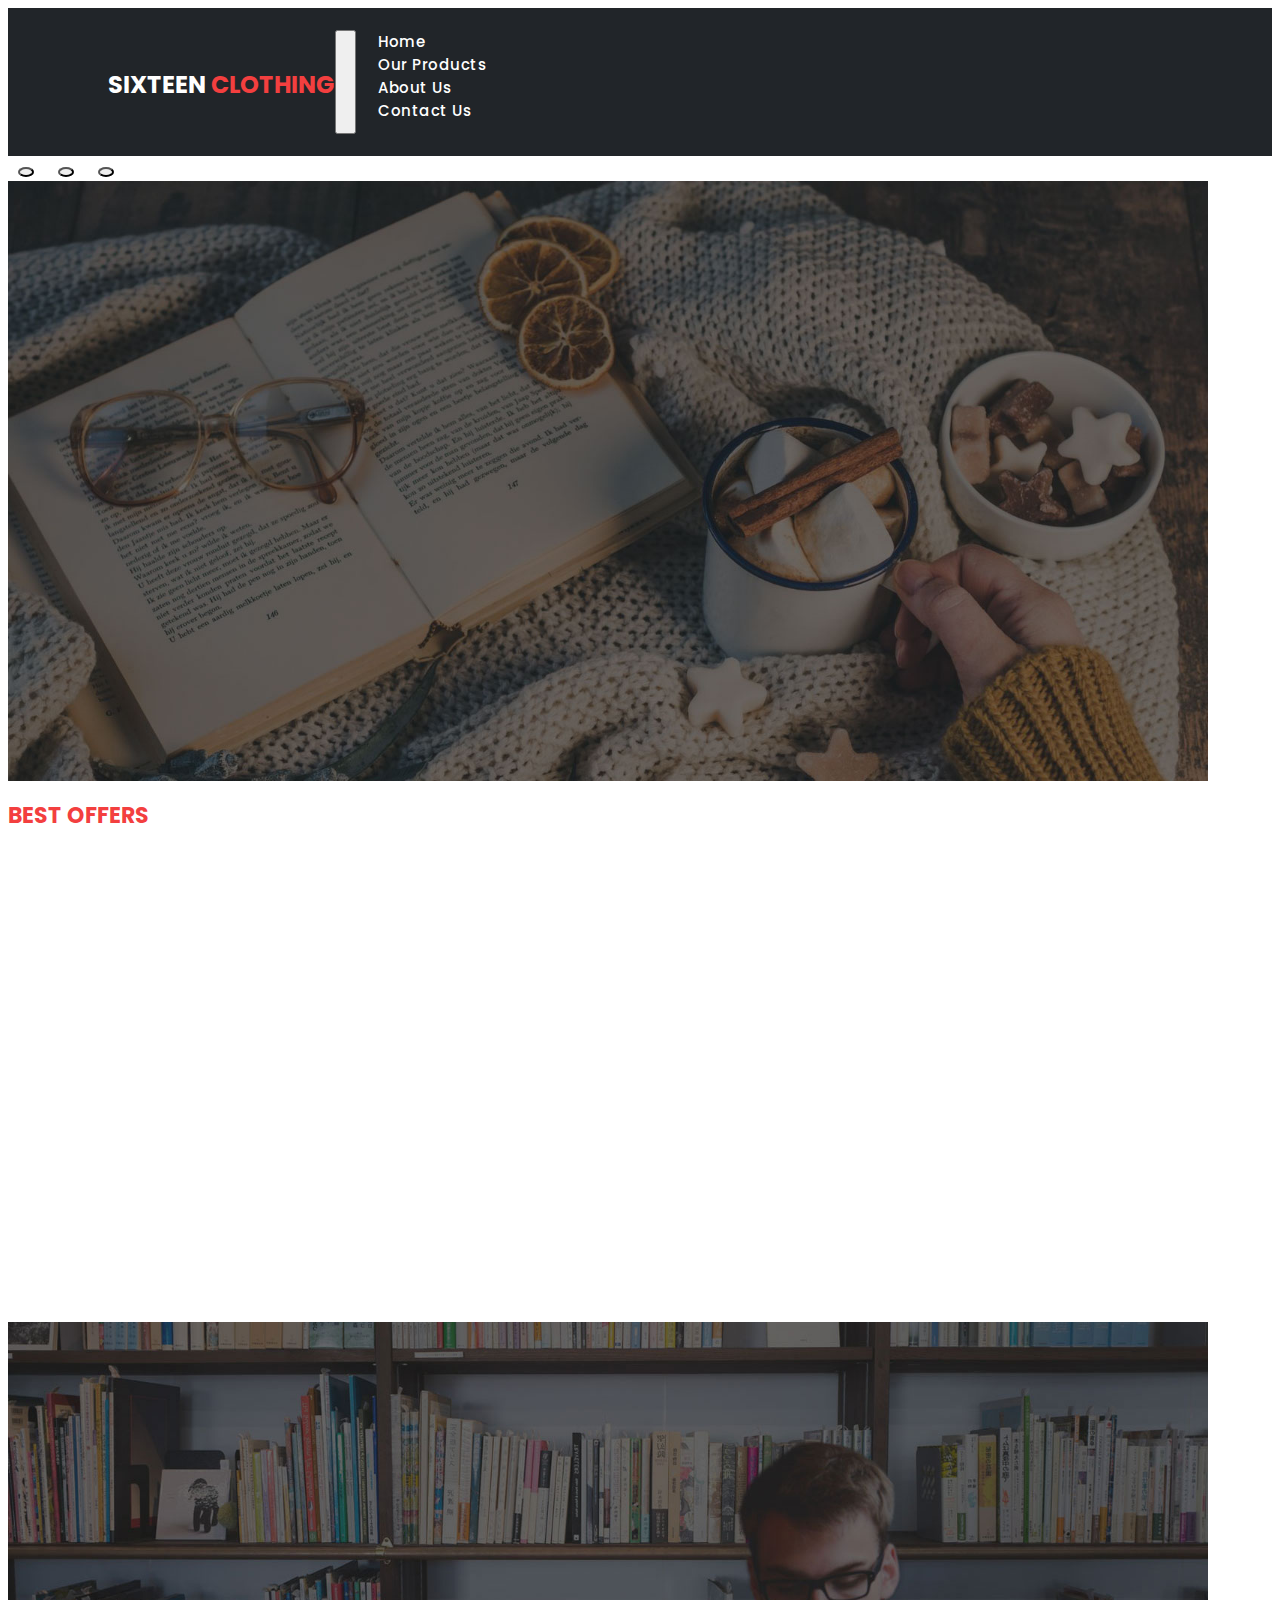
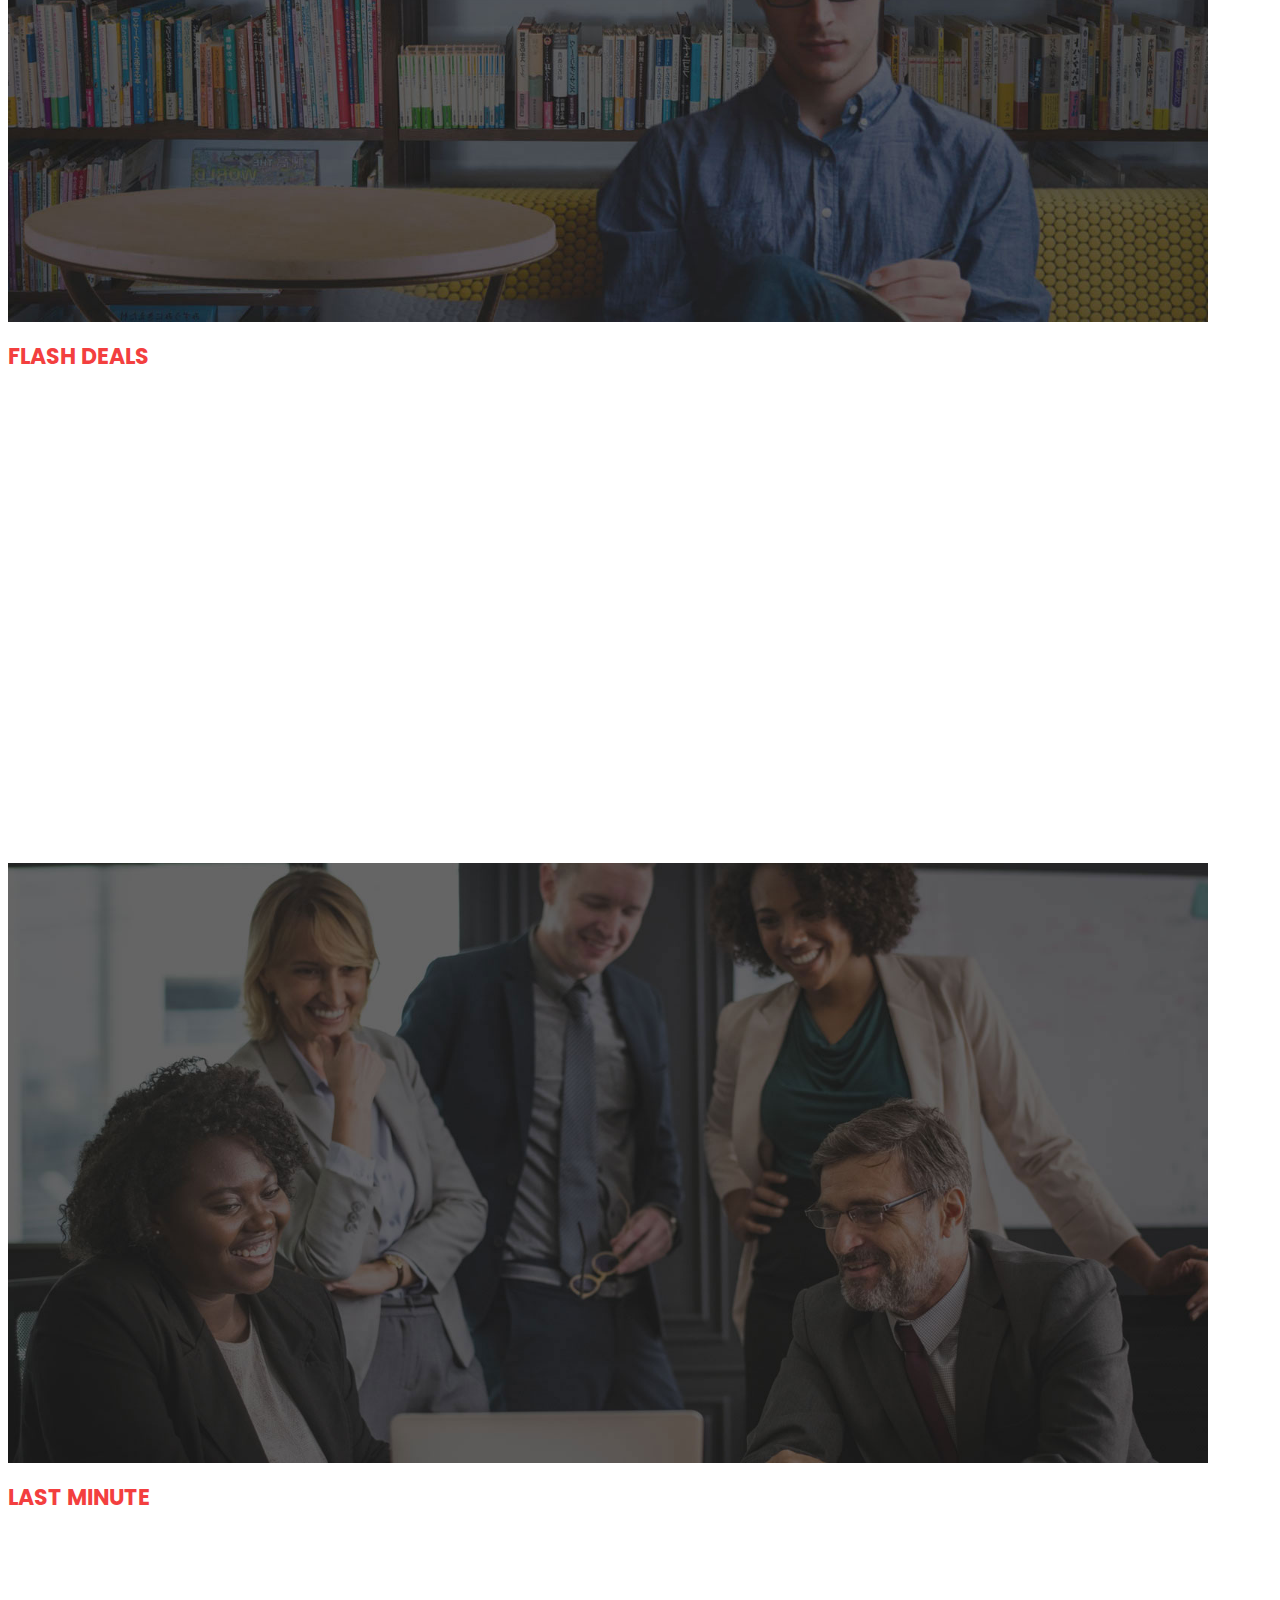
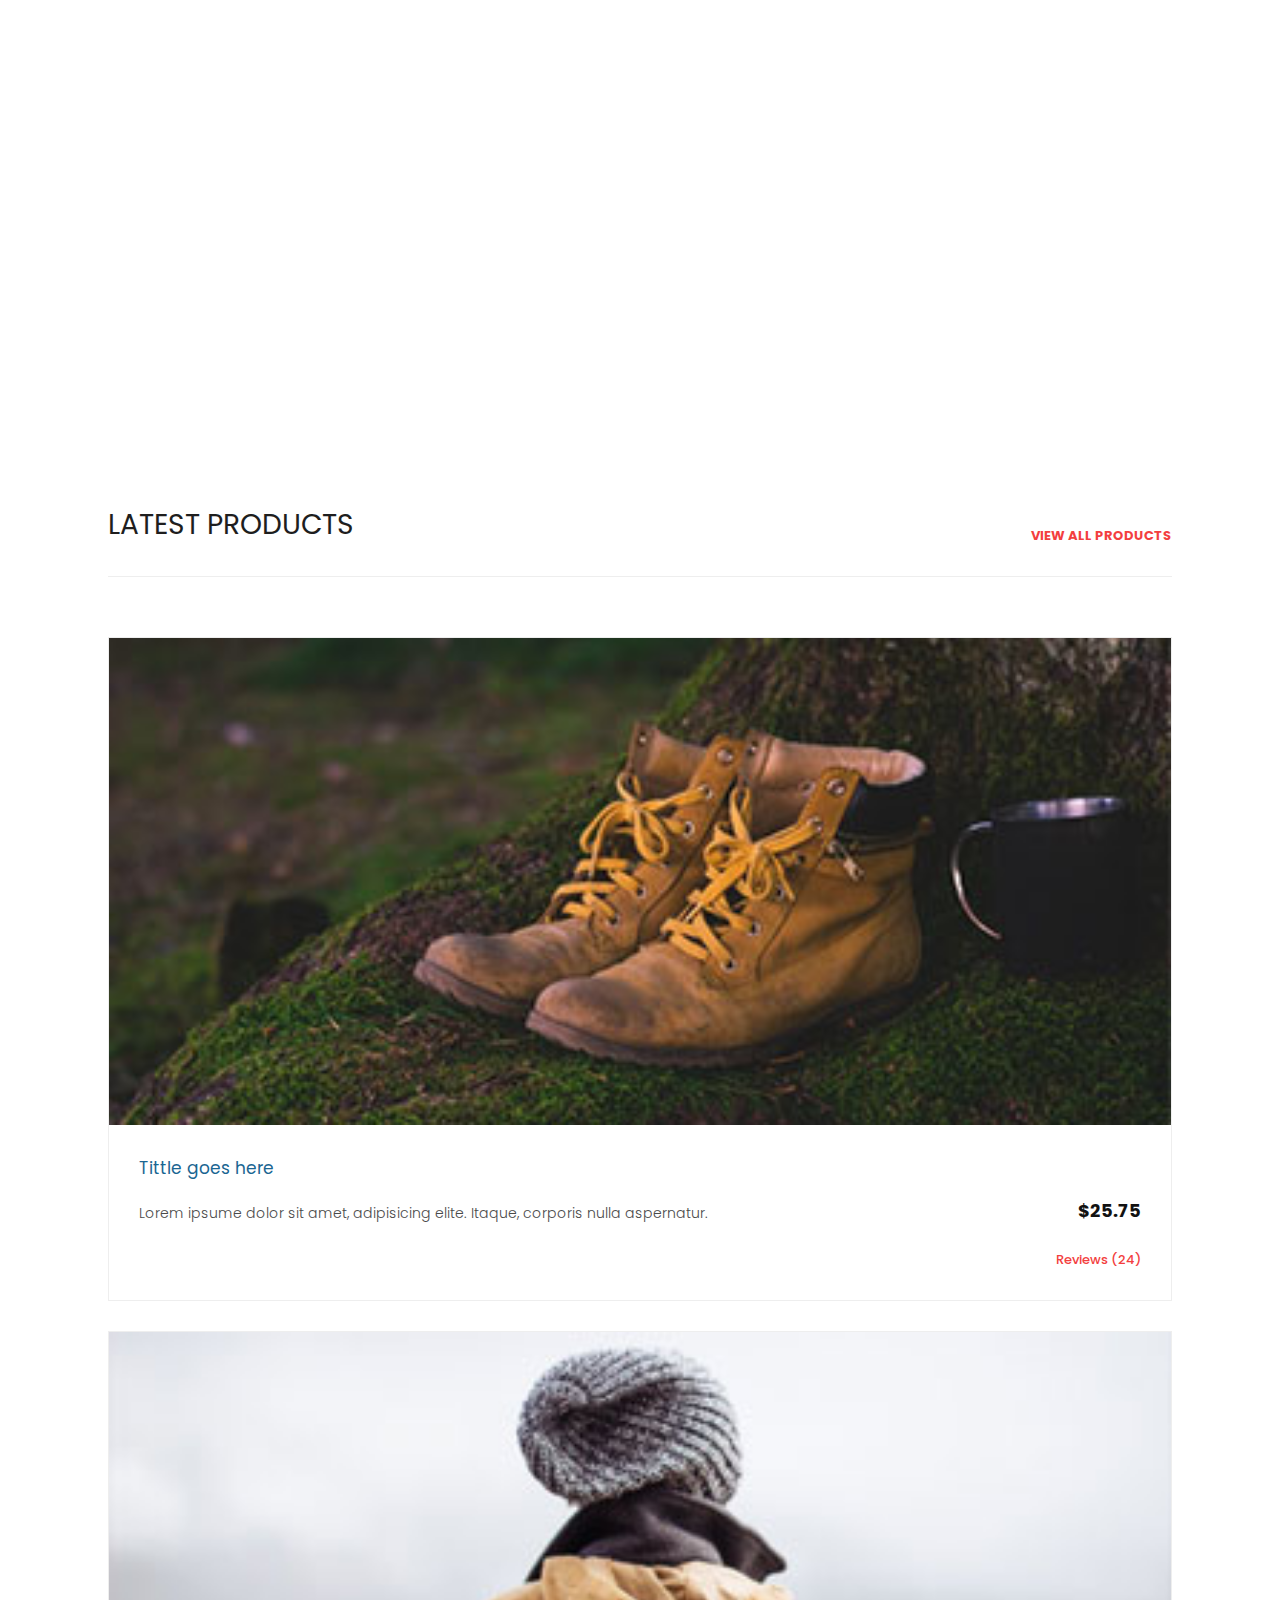
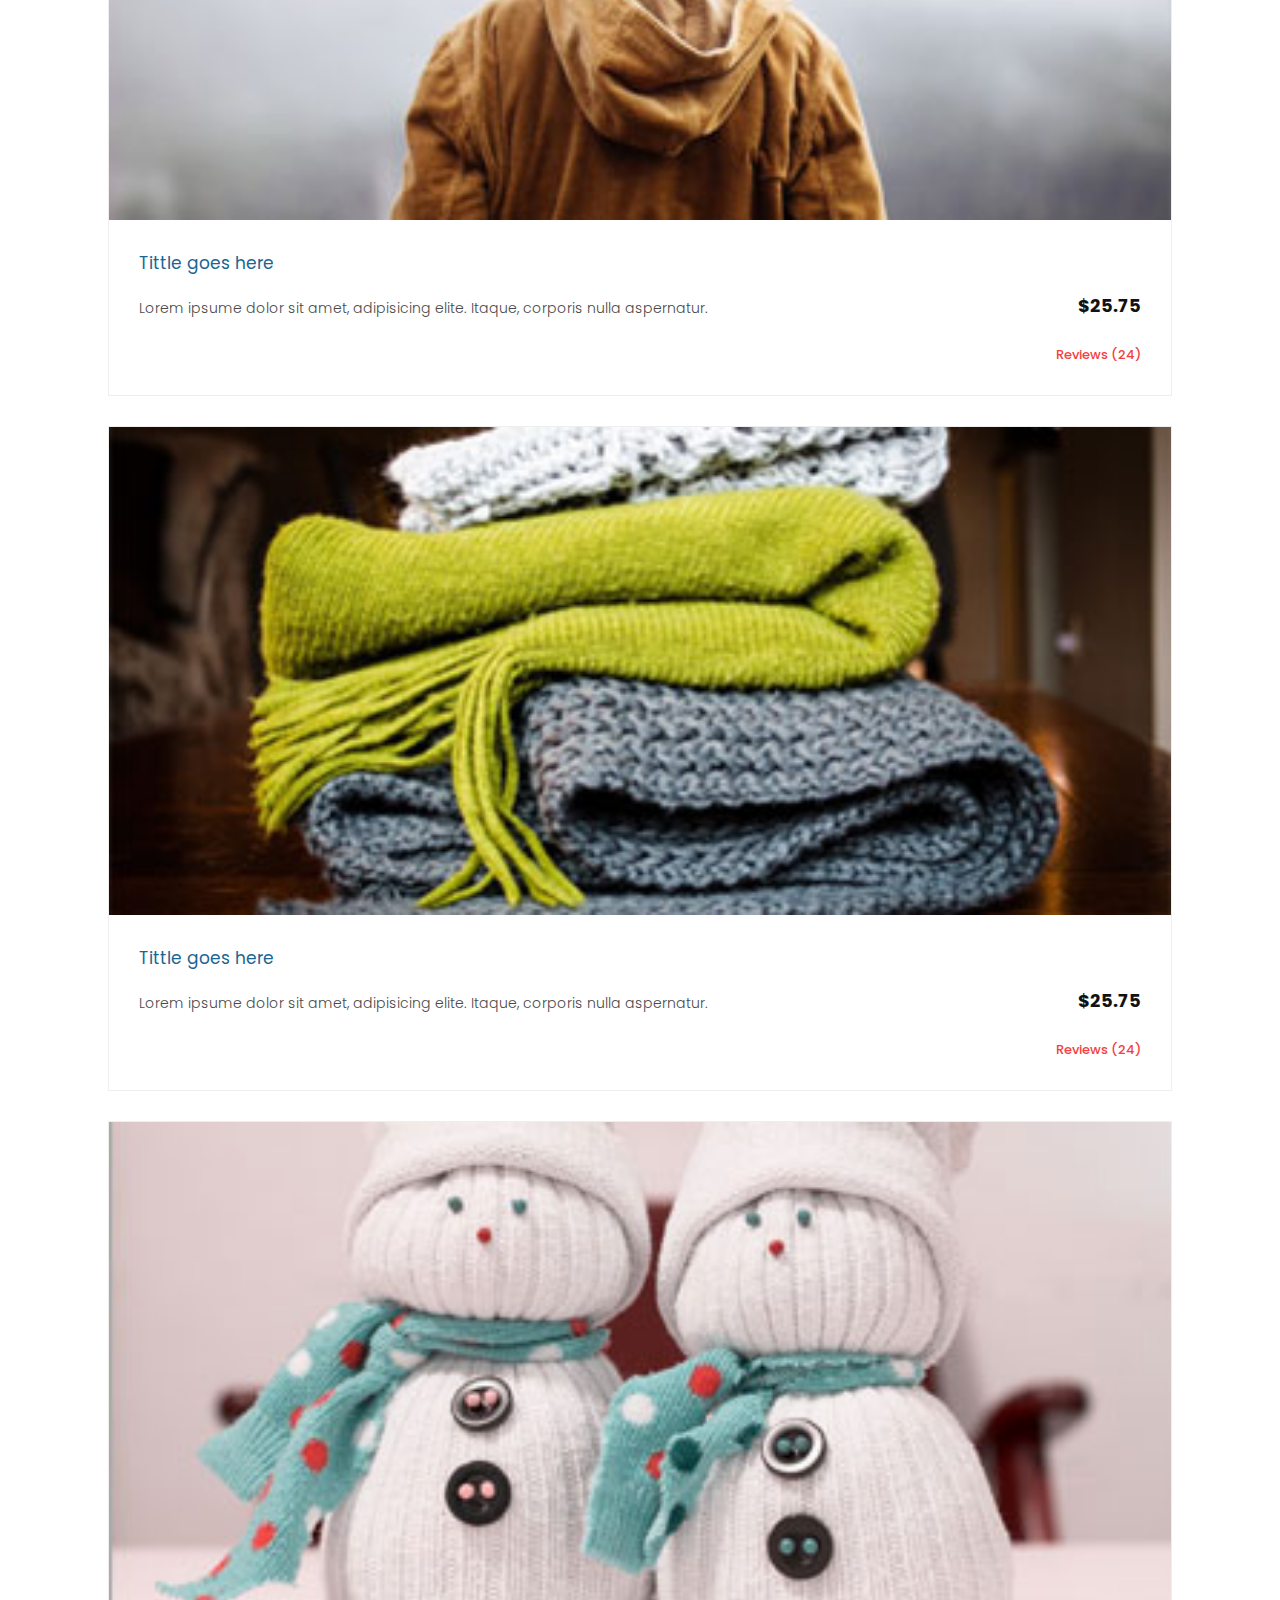
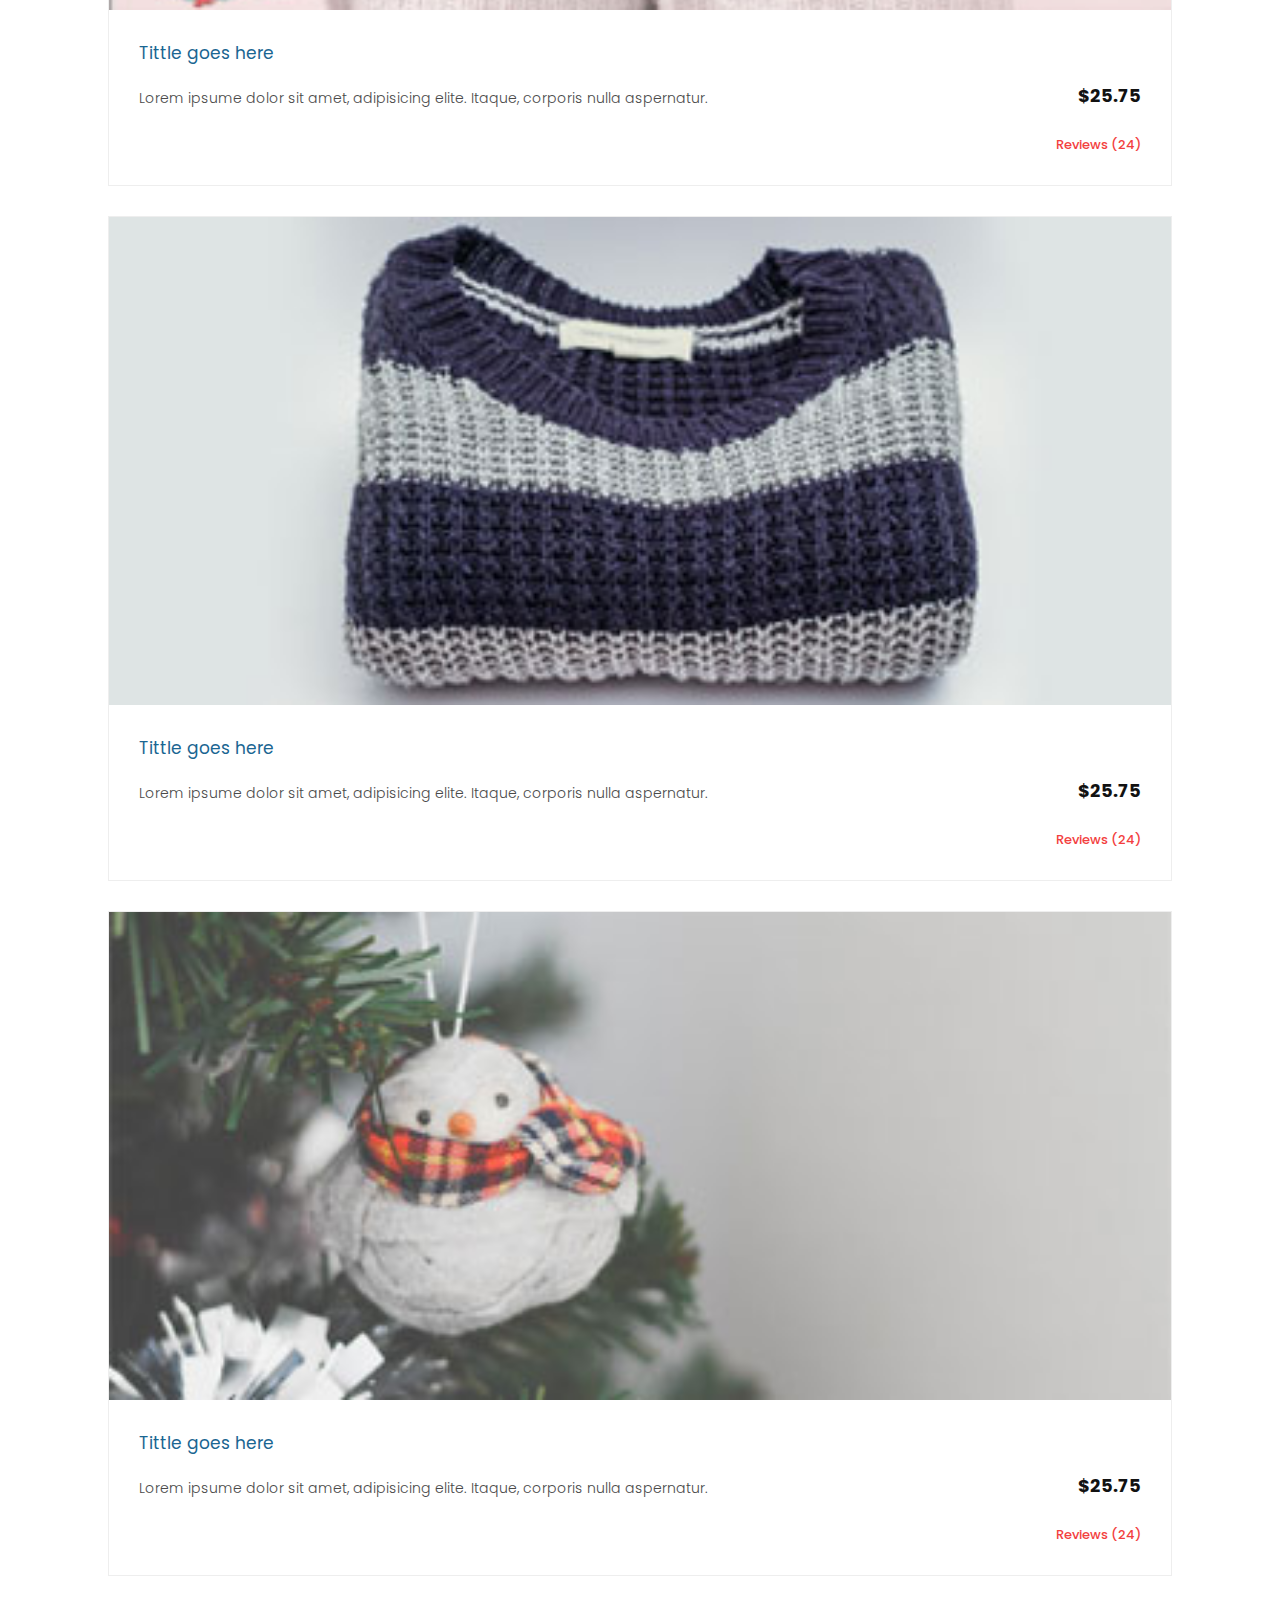
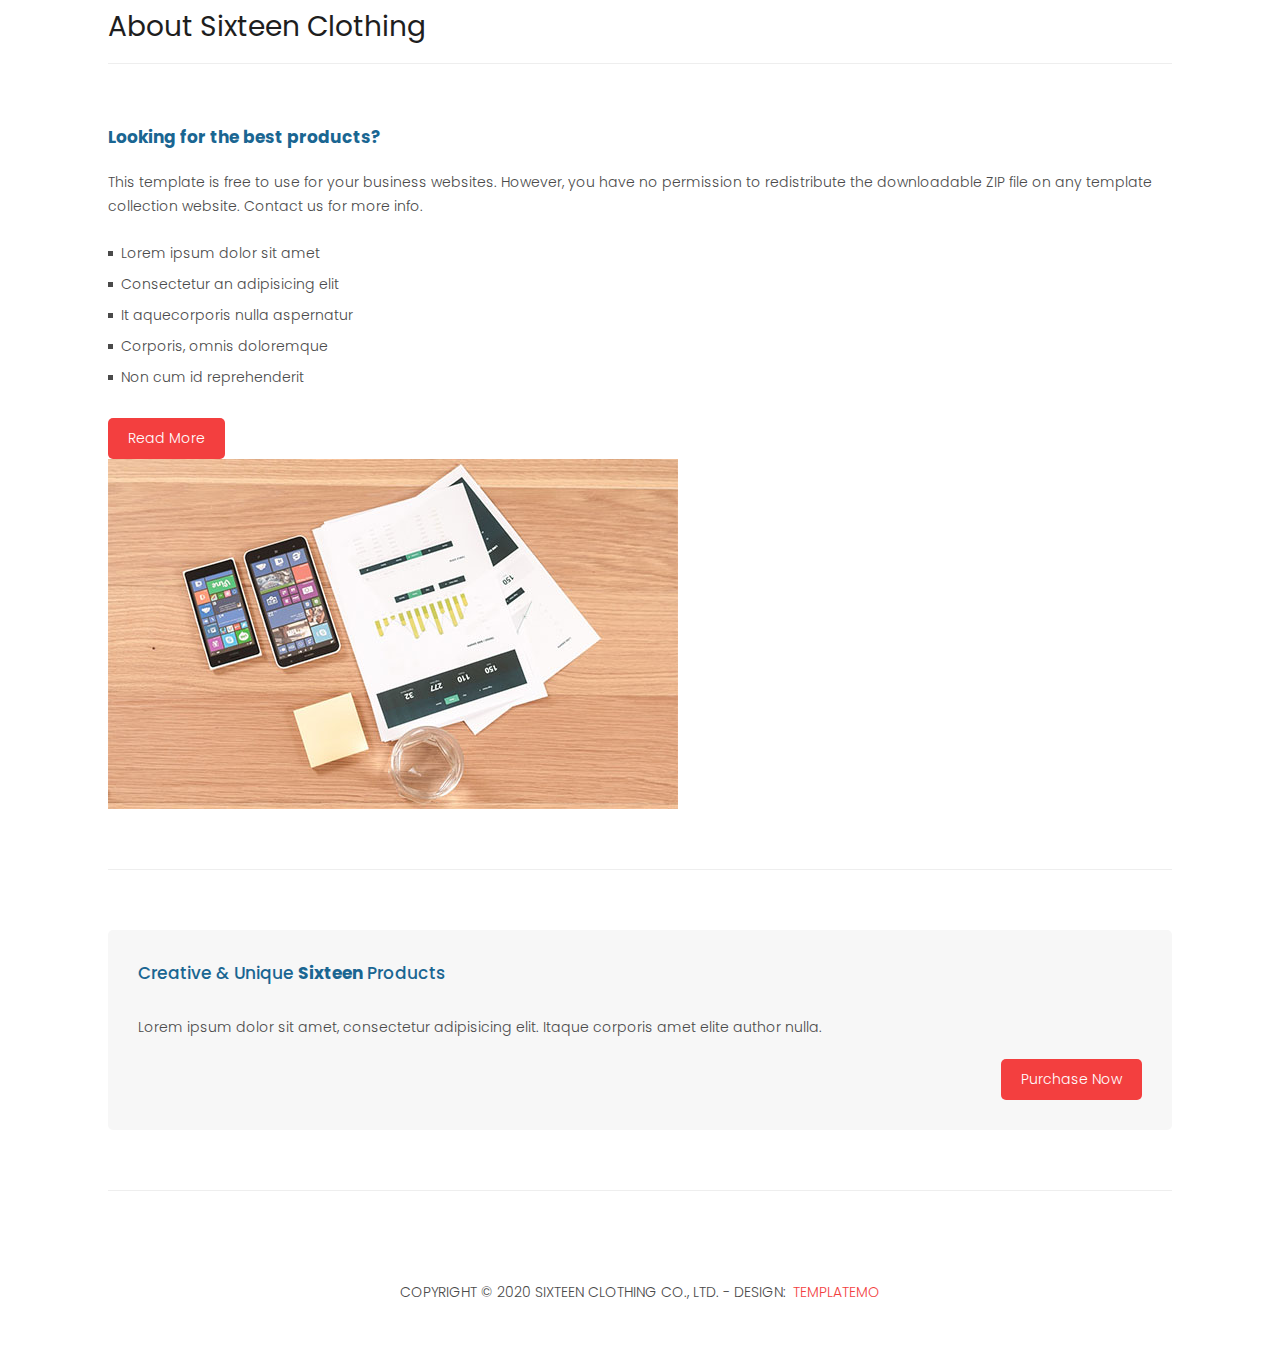
<file: index.html>
<html lang="en">

<head>
    <meta charset="UTF-8">
    <meta http-equiv="X-UA-Compatible" content="IE=edge">
    <meta name="viewport" content="width=device-width, initial-scale=1.0">
    <title>Sixteen</title>
    <link href="https://cdn.jsdelivr.net/npm/bootstrap@5.0.2/dist/css/bootstrap.min.css" rel="stylesheet"
        integrity="sha384-EVSTQN3/azprG1Anm3QDgpJLIm9Nao0Yz1ztcQTwFspd3yD65VohhpuuCOmLASjC" crossorigin="anonymous">
    <link href="https://fonts.googleapis.com/css?family=Poppins:100,200,300,400,500,600,700,800,900&display=swap"
        rel="stylesheet">
    <link rel="stylesheet" href="https://cdnjs.cloudflare.com/ajax/libs/font-awesome/6.1.2/css/all.min.css"
        integrity="sha512-1sCRPdkRXhBV2PBLUdRb4tMg1w2YPf37qatUFeS7zlBy7jJI8Lf4VHwWfZZfpXtYSLy85pkm9GaYVYMfw5BC1A=="
        crossorigin="anonymous" referrerpolicy="no-referrer" />
    <link rel="stylesheet" href="ex.css">

</head>

<body>

    <!--head start-->
    <!--latest Product-->
    <header class="sticky-top">
        <div class="container">
            <nav class=" justify-content-end">
                <a href="navbar-brand">
                    <h4>SIXTEEN<span>CLOTHING</span></h4>
                </a>
                <button class="navbar-toggler" type="button" data-toggle="collapse" data-target="#navbarResponsive"
                    aria-controls="navbarResponsive" aria-expanded="false" aria-label="Toggle navigation">
                    <span class="navbar-toggler-icon"></span>
                </button>

                <div class="container-fluid">

                    <ul class="nav justify-content-end">

                        <li class="nav-item">
                            <a class="nav-link active" aria-current="page" href="#">Home</a>
                        </li>
                        <li class="nav-item">
                            <a class="nav-link" href="#">Our Products</a>
                        </li>
                        <li class="nav-item">
                            <a class="nav-link" href="#">About Us</a>
                        </li>
                        <li class="nav-item">
                            <a class="nav-link disabled">Contact Us</a>

                        </li>
                    </ul>
                </div>
            </nav>
        </div>
    </header>
    <!--slider-->

    <section>

        <div id="carouselExampleCaptions" class="carousel slide" data-bs-ride="false">
            <div class="carousel-indicators">
                <button id="owl" type="button" data-bs-target="#carouselExampleCaptions" data-bs-slide-to="0"
                    class="active" aria-current="true" aria-label="Slide 1"></button>
                <button type="button" data-bs-target="#carouselExampleCaptions" data-bs-slide-to="1"
                    aria-label="Slide 2"></button>
                <button type="button" data-bs-target="#carouselExampleCaptions" data-bs-slide-to="2"
                    aria-label="Slide 3"></button>
            </div>
            <div class="carousel-inner">
                <div class="carousel-item active">
                    <img src="images/slide_01.jpg" id="image" class="d-block w-100" alt="...">
                    <div class="carousel-caption d-none d-md-block">
                        <h2>BEST OFFERS</h2>
                        <h5>New Arrivals On Sale</h5>
                    </div>
                </div>
                <div class="carousel-item">
                    <img src="images/slide_02.jpg" class="d-block w-100" alt="...">
                    <div class="carousel-caption d-none d-md-block">
                        <h2>FLASH DEALS</h2>
                        <h5>Get your best products</h5>
                    </div>
                </div>
                <div class="carousel-item">
                    <img src="images/slide_03.jpg" class="d-block w-100" alt="...">
                    <div class="carousel-caption d-none d-md-block">
                        <h2>LAST MINUTE</h2>
                        <h5>Grab last minute deals</h5>
                    </div>
                </div>
            </div>

        </div>

    </section>
    <!--slider ends-->

    <!--latest products-->

    <div class="latest-products">
        <div class="container">
            <div class="row">
                <div class="col-md-12">
                    <div class="section-heading">
                        <h2>Latest Products</h2>
                        <a href="products.html">view all products <i class="fa fa-angle-right"></i></a>
                    </div>
                </div>
                <div class="col-md-4">
                    <div class="product-item">
                        <a href="#"><img src="images/product_01.jpg" alt=""></a>
                        <div class="down-content">
                            <a href="#">
                                <h7>Tittle goes here</h7>
                            </a>
                            <h6>$25.75</h6>
                            <p>Lorem ipsume dolor sit amet, adipisicing elite. Itaque, corporis nulla aspernatur.</p>
                            <ul class="stars">
                                <li><i class="fa fa-star"></i></li>
                                <li><i class="fa fa-star"></i></li>
                                <li><i class="fa fa-star"></i></li>
                                <li><i class="fa fa-star"></i></li>
                                <li><i class="fa fa-star"></i></li>
                            </ul>
                            <span>Reviews (24)</span>
                        </div>
                    </div>
                </div>
                <div class="col-md-4">
                    <div class="product-item">
                        <a href="#"><img src="images/product_02.jpg" alt=""></a>
                        <div class="down-content">
                            <a href="#">
                                <h7>Tittle goes here</h7>
                            </a>
                            <h6>$25.75</h6>
                            <p>Lorem ipsume dolor sit amet, adipisicing elite. Itaque, corporis nulla aspernatur.</p>
                            <ul class="stars">
                                <li><i class="fa fa-star"></i></li>
                                <li><i class="fa fa-star"></i></li>
                                <li><i class="fa fa-star"></i></li>
                                <li><i class="fa fa-star"></i></li>
                                <li><i class="fa fa-star"></i></li>
                            </ul>
                            <span>Reviews (24)</span>
                        </div>
                    </div>
                </div>
                <div class="col-md-4">
                    <div class="product-item">
                        <a href="#"><img src="images/product_03.jpg" alt=""></a>
                        <div class="down-content">
                            <a href="#">
                                <h7>Tittle goes here</h7>
                            </a>
                            <h6>$25.75</h6>
                            <p>Lorem ipsume dolor sit amet, adipisicing elite. Itaque, corporis nulla aspernatur.</p>
                            <ul class="stars">
                                <li><i class="fa fa-star"></i></li>
                                <li><i class="fa fa-star"></i></li>
                                <li><i class="fa fa-star"></i></li>
                                <li><i class="fa fa-star"></i></li>
                                <li><i class="fa fa-star"></i></li>
                            </ul>
                            <span>Reviews (24)</span>
                        </div>
                    </div>
                </div>
                <div class="col-md-4">
                    <div class="product-item">
                        <a href="#"><img src="images/product_04.jpg" alt=""></a>
                        <div class="down-content">
                            <a href="#">
                                <h7>Tittle goes here</h7>
                            </a>
                            <h6>$25.75</h6>
                            <p>Lorem ipsume dolor sit amet, adipisicing elite. Itaque, corporis nulla aspernatur.</p>
                            <ul class="stars">
                                <li><i class="fa fa-star"></i></li>
                                <li><i class="fa fa-star"></i></li>
                                <li><i class="fa fa-star"></i></li>
                                <li><i class="fa fa-star"></i></li>
                                <li><i class="fa fa-star"></i></li>
                            </ul>
                            <span>Reviews (24)</span>
                        </div>
                    </div>
                </div>
                <div class="col-md-4">
                    <div class="product-item">
                        <a href="#"><img src="images/product_05.jpg" alt=""></a>
                        <div class="down-content">
                            <a href="#">
                                <h7>Tittle goes here</h7>
                            </a>
                            <h6>$25.75</h6>
                            <p>Lorem ipsume dolor sit amet, adipisicing elite. Itaque, corporis nulla aspernatur.</p>
                            <ul class="stars">
                                <li><i class="fa fa-star"></i></li>
                                <li><i class="fa fa-star"></i></li>
                                <li><i class="fa fa-star"></i></li>
                                <li><i class="fa fa-star"></i></li>
                                <li><i class="fa fa-star"></i></li>
                            </ul>
                            <span>Reviews (24)</span>
                        </div>
                    </div>
                </div>
                <div class="col-md-4">
                    <div class="product-item">
                        <a href="#"><img src="images/product_06.jpg" alt=""></a>
                        <div class="down-content">
                            <a href="#">
                                <h7>Tittle goes here</h7>
                            </a>
                            <h6>$25.75</h6>
                            <p>Lorem ipsume dolor sit amet, adipisicing elite. Itaque, corporis nulla aspernatur.</p>
                            <ul class="stars">
                                <li><i class="fa fa-star"></i></li>
                                <li><i class="fa fa-star"></i></li>
                                <li><i class="fa fa-star"></i></li>
                                <li><i class="fa fa-star"></i></li>
                                <li><i class="fa fa-star"></i></li>
                            </ul>
                            <span>Reviews (24)</span>
                        </div>
                    </div>
                </div>
            </div>
        </div>

    </div>
    <!--best-products-->

    <div class="best-products">
        <div class="container">
            <div class="row">
                <div class="col-md-12">
                    <div class="section-heading">
                        <h9>About Sixteen Clothing</h9>
                    </div>

                </div>
                <div class="col-md-6">
                    <div class="left-content">
                        <h1>Looking for the best products?</h1>
                        <p>
                            This template is free to use for your business websites. However, you have no permission to
                            redistribute the
                            downloadable ZIP file on any template collection website. Contact us for more info.
                        </p>

                        <ul class="featured-list">
                            <li><a href="#">Lorem ipsum dolor sit amet</a></li>
                            <li><a href="#">Consectetur an adipisicing elit</a></li>
                            <li><a href="#">It aquecorporis nulla aspernatur</a></li>
                            <li><a href="#">Corporis, omnis doloremque</a></li>
                            <li><a href="#">Non cum id reprehenderit</a></li>
                        </ul>
                        <a href="<button type=" id="btmore" button" class="btn btn-danger">Read More</button></a>
                    </div>
                </div>
                <div class="col-md-6">
                    <div class="right-image">
                        <img src="images/feature-image.jpg" alt="broken">
                    </div>
                </div>
            </div>
        </div>
    </div>

    <!--action-->
    <div class="action">
        <div class="container">
            <div class="row">
                <div class="col-md-12">
                    <div class="inner-content">
                        <div class="row">
                            <div class="col-md-8">
                                <h7>Creative & Unique <b>Sixteen</b> Products</h7>
                                <p>Lorem ipsum dolor sit amet, consectetur adipisicing elit. Itaque corporis amet elite
                                    author nulla.</p>
                            </div>
                            <div class="col-md-4">
                                <a href="<button type=" id="btmore" button" class="btn btn-danger">Purchase
                                    Now</button></a>
                            </div>
                        </div>
                    </div>
                </div>
            </div>
        </div>
    </div>

    <!--footer-->

    <footer>
        <div class="container">
            <div class="row">
                <div class="col-md-12">
                    <div class="inner-content">
                        <p>Copyright © 2020 Sixteen Clothing Co., Ltd.

                            - Design: <a rel="nofollow noopener" href="https://templatemo.com"
                                target="_blank">TemplateMo</a></p>
                    </div>
                </div>
            </div>
        </div>
    </footer>




    <!-- JavaScript Bundle with Popper -->
    <script src="https://cdn.jsdelivr.net/npm/bootstrap@5.2.0/dist/js/bootstrap.bundle.min.js"
        integrity="sha384-A3rJD856KowSb7dwlZdYEkO39Gagi7vIsF0jrRAoQmDKKtQBHUuLZ9AsSv4jD4Xa"
        crossorigin="anonymous"></script>

</body>

</html>
</file>
<file: ex.css>
.nav-link {
    text-decoration: none !important;
    color: #fff !important;
    font-size: 15px;
    font-weight: 500;
    letter-spacing: 0.5px;
    cursor: pointer;
    box-sizing: border-box;
    display: flex !important;
    padding-left: 22px;
    padding-right: 22px;

}

.best-products {
    margin-top: 15px;
}

.section-heading h9 {
    font-size: 28px;
    font-weight: 400;
    color: #1e1e1e;

}



.featured-list li a {

    font-size: 14px;
    color: #4a4a4a;
    font-weight: 300;
    transition: all .3s;
    position: relative;
    padding-left: 13px;

}

.featured-list li {
    display: block;
    margin-bottom: 10px;
}

.best-products .container .row {
    border-bottom: 1px solid #eee;
    padding-bottom: 60px;
}

#btmore {
    margin-top: 20px;
    background-color: #f33f3f;
    color: #fff;
    font-size: 14px;
    text-transform: capitalize;
    font-weight: 300;
    padding: 10px 20px;
    border-radius: 5px;
    display: inline-block;
    transition: all 0.3s
}

.featured-list li a::before {
    content: '';
    width: 5px;
    height: 5px;
    display: inline-block;
    background-color: #4a4a4a;
    position: absolute;
    left: 0;
    transition: all .3s;
    top: 8px;
}

.section-heading {
    padding-bottom: 15px;
}

.best-products p {
    margin-bottom: 25px;
}

.best-products h1 {
    font-size: 17px;
    color: #1a6692;
    margin-bottom: 20px;
}

.nav-link:hover {
    color: #fff;
    padding-bottom: 25px;
    border-bottom: 3px solid #f33f3f;
}

* {
    box-sizing: border-box;
}

.product-item img {
    width: 100%;
    overflow: hidden;
}

img {
    vertical-align: middle;
    border-style: none;
}

.product-item .down-content span {
    position: absolute;
    right: 30px;
    bottom: 30px;
    font-size: 13px;
    color: #f33f3f;
    font-weight: 500;
}

.product-item .down-content ul li i {
    color: #f33f3f;
    font-size: 14px;
}

.product-item .down-content ul li {
    display: inline-block;
}

.product-item .down-content p {
    margin-bottom: 20px;
    margin-top: 20px;
}

.product-item {
    border: 1px solid #eee;
    margin-bottom: 30px;
}

p {

    margin-bottom: 0px;
    font-size: 14px;
    font-weight: 300;
    color: #4a4a4a;
    line-height: 24px;
}

footer .inner-content {
    border-top: 1px solid #eee;
    margin-top: 60px;
    padding: 60px 0px;
}

footer .inner-content p a {
    color: #f33f3f;
    margin-left: 3px;
}

footer .inner-content p {
    text-transform: uppercase;
}

.action .inner-content {
    margin-top: 60px;
    padding: 30px;
    background-color: #f7f7f7;
    border-radius: 5px;
}

.product-item .down-content {
    padding: 30px;
    position: relative;
}

.inner-content p {
    padding-top: 15px;
}

h7 {
    font-size: 17px;
    color: #1a6692;
    margin-bottom: 20px !important;
}

.action .inner-content h7 {

    font-size: 17px;
    color: #1a6692;
    margin-bottom: 15px !important;
    font-weight: 500;

}

.product-item .down-content h6 {
    position: absolute;
    top: 30px;
    right: 30px;
    font-size: 18px;
    color: #121212;
}

ul {
    padding: 0;
    margin: 0;
    list-style: none
}

.section-heading {
    text-align: left;
    margin-bottom: 60px;
    border-bottom: 1px solid #eee;
}

.carousel-caption {
    padding-bottom: 15%;
}

.section-heading h2 {
    font-size: 28px;
    font-weight: 400;
    color: #1e1e1e;
    margin-bottom: 15px;
}

.latest-products .section-heading a {
    float: right;
    margin-top: -35px;
    text-transform: uppercase;
    font-size: 13px;
    font-weight: 700;
    color: #f33f3f;
}


.carousel-indicators [data-bs-target] {
    width: 10px;
    height: 10px;
    border-radius: 50%;
    margin: 0 10px;

}

.carousel-indicators [data-bs-target]:hover {
    background-color: white;
}

h2 {
    color: #f33f3f;
    font-size: 22px;
    text-transform: uppercase;
    font-weight: 700;
    margin-bottom: 15px;
}

h5 {
    color: #fff;
    font-size: 62px;
    text-transform: uppercase;
    letter-spacing: 5px;
}

.d-block {
    max-height: 600px;
    background-size: cover;
}


span {

    padding-left: 5px;
    color: #f33f3f;

}

a {
    text-decoration: none;

}



h4 {
    color: #fff;
    font-weight: 700;
    font-size: 24px;
    padding-top: 5px;

}

header {

    background-color: #212529;
}

.latest-products {
    margin-top: 100px;
}

nav {

    padding-bottom: 22px;
    padding-top: 22px;
    box-sizing: border-box;
    display: flex !important;

}

body {
    font-weight: 400;
    font-size: 1rem;
    font-family: 'Poppins', sans-serif !important;
}

.action .inner-content .col-md-4 {
    text-align: right;
}

footer {
    text-align: center;
}

.container {

    padding-right: 15px;
    padding-left: 15px;
    margin-right: auto;
    margin-left: auto;
    box-sizing: border-box;
    padding-left: 100px;
    padding-right: 100px;

}


@media screen and (max-width:576px) {

    header {
        margin-bottom: -5px;
    }

    .nav-item {
        display: none;
    }

    .container {
        padding-left: 15px;
        padding-right: 15px;
    }

    .latest-products .section-heading a {
        float: none;
    }

    .best-products .right-image img {
        padding-top: 30px;

        width: 100%;
    }

    .justify-content-end .navbar-toggler {
        border-color: #fff;
        background-color: #fff;
        height: 36px;
        outline: none;
        border-radius: 0px;
        position: absolute;
        right: 30px;
        top: 20px;

    }

    .navbar-toggler-icon::after {
        content: '\f0c9';
        color: #f33f3f;
        font-size: 18px;
        line-height: 26px;
        font-family: 'FontAwesome';
    }

    h5 {
        font-size: medium;
    }

    .carousel-caption {
        display: block !important;
    }


    .navbar-toggler-icon {
        padding-left: 0px;
    }


    .action .inner-content .col-md-4 {

        text-align: center;
    }



    #btmore {

        padding: 8px 70px;
    }
}
</file>
